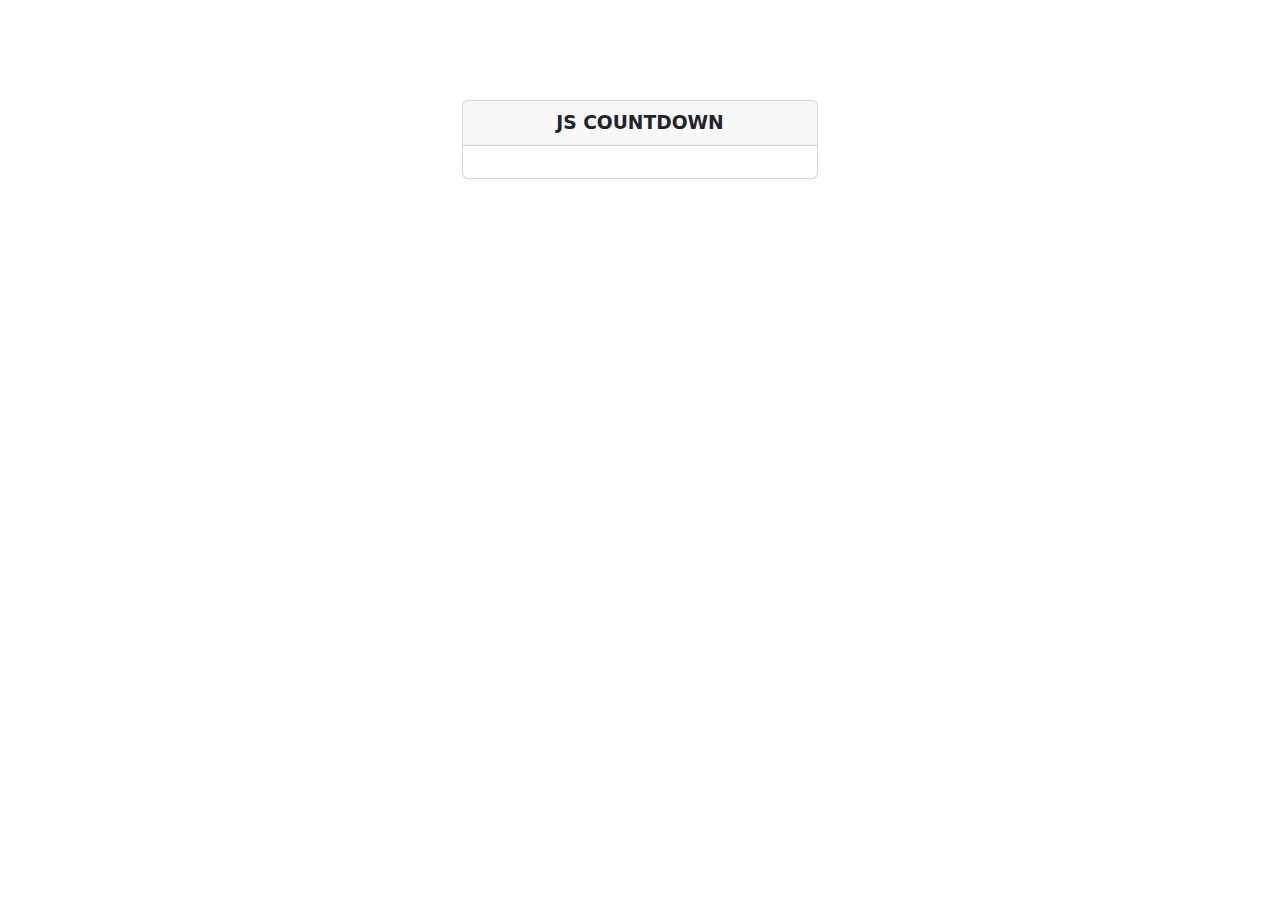
<file: JS_Practice/JS_COUNTDOWN/index.html>
<!doctype html>
<html lang="en">
  <head>
    <!-- Required meta tags -->
    <meta charset="utf-8">
    <meta name="viewport" content="width=device-width, initial-scale=1">

    <!-- Bootstrap CSS -->
    <link href="https://cdn.jsdelivr.net/npm/bootstrap@5.1.3/dist/css/bootstrap.min.css" rel="stylesheet" >

    <title>JS COUNTDOWN</title>
  </head>
  <body>
    
    <div class="container">
        <div class="row">
            <div class="col-md-4 mx-auto" style="margin-top: 100px; font-size: 14pt;">
                <div class="card">
                    <div class="card-header text-center fw-bolder">
                        JS COUNTDOWN
                    </div>
                    <div class="card-body text-center">

                    </div>
                </div>
            </div>
        </div>
    </div>


    <script src="app.js"></script>
  </body>
</html>
</file>
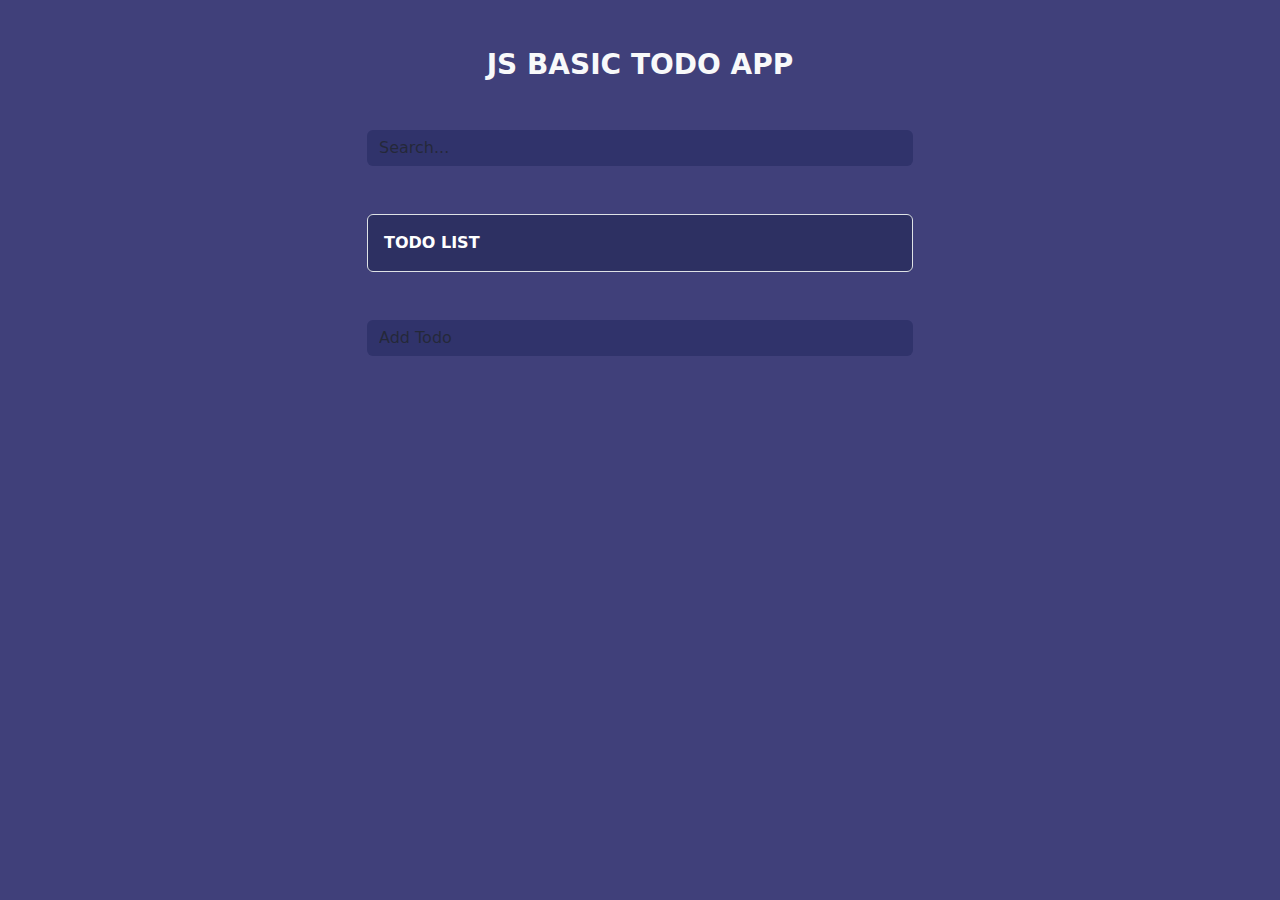
<file: JS_Practice/JS_TODO/index.html>
<!doctype html>
<html>
<head>
  <meta charset="UTF-8">
  <meta name="viewport" content="width=device-width, initial-scale=1.0">
  <link href="https://cdn.jsdelivr.net/npm/bootstrap@5.1.3/dist/css/bootstrap.min.css" rel="stylesheet">
  <link rel="stylesheet" href="https://cdnjs.cloudflare.com/ajax/libs/font-awesome/6.0.0/css/all.min.css">
  <link rel="stylesheet" href="style.css">
</head>
<body>

    <div class="container">
        <div class="row">
            <header class="col-md-6 offset-md-3 my-5">
                <h3 class="text-uppercase fw-bold text-center text-light mb-5">JS Basic TODO App</h3>
                <form action="" method="get" class="search-form">
                    <input type="search" name="field" class="form-control" placeholder="Search...">
                </form>
            </header>

            <div class="col-md-6 offset-md-3 mb-5">
                <ul class="list-group">
                    <li class="list-group-item d-flex justify-content-between align-items-start py-3 text-uppercase fw-bold">
                      Todo List
                    </li>
                </ul>
            </div>

            <footer class="col-md-6 offset-md-3 mb-3 d-block">
                <form action="" method="post" class="add-form">
                    <input type="text" name="field" class="form-control" placeholder="Add Todo">
                </form>
            </footer>

        </div>
    </div>

    <script src="app.js"></script>
</body>
</html>
</file>
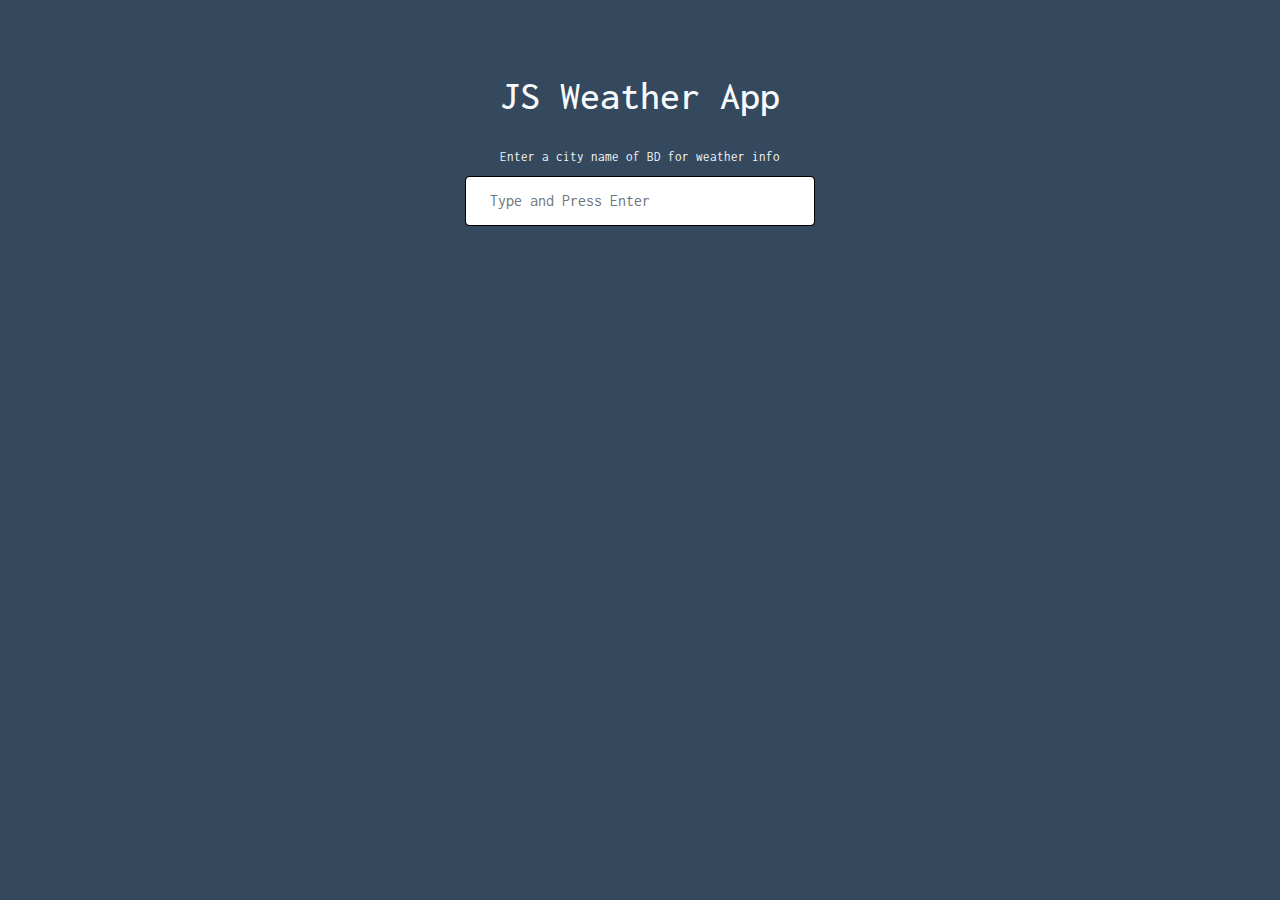
<file: JS_Practice/JS_weather_app/index.html>
<!doctype html>
<html lang="en">
  <head>
    <!-- Required meta tags -->
    <meta charset="utf-8">
    <meta name="viewport" content="width=device-width, initial-scale=1">
    <title>JS Weather App</title>
    <!-- Bootstrap CSS -->
    <link rel="stylesheet" href="https://stackpath.bootstrapcdn.com/bootstrap/4.3.1/css/bootstrap.min.css" >
    <link href="https://fonts.googleapis.com/css2?family=Inconsolata:wght@200;400;600&display=swap" rel="stylesheet">
    <link rel="stylesheet" href="style.css">

  </head>
  <body>

    <div class="container my-5 mx-auto">

      <div class="row">
        <div class="col-lg-4 offset-lg-4 col-md-6 offset-md-3">
          <h1 class="text-light text-center my-4">JS Weather App</h1>
  
          <form class="change-location my-4 text-center text-light" method="post" action="" >
            <label for="city" >Enter a city name of BD for weather info</label>
            <input type="text" name="city" class="form-control p-4" placeholder="Type and Press Enter">
          </form>
          
          <p class="text-warning load-status text-center"></p>
          
          <div class="card shadow-lg rounded weather-card d-none">

          </div>

        </div>
      </div>
      
    </div> 


    <script src="app.js"></script>

  </body>
</html>
</file>
<file: JS_Practice/JS_TODO/style.css>
body{
    background: rgba(64, 64, 122,1.0);
}

.list-group, .list-group-item {
    background: rgba(45, 48, 98, 1) !important;
    color: white;
}

.form-control, .form-control:focus{
    background: rgba(48, 51, 107, 1) !important;
    color: white !important;
    border: none;
}
</file>
<file: JS_Practice/JS_weather_app/style.css>
body{
    background: rgba(52, 73, 94,1.0);
    font-family: 'Inconsolata', monospace;
}

.form-control{
    border-color: black;
    box-shadow: 10px 10px 10px rgba(0, 0, 0, 0);
}

.form-control:focus{
    border-color: black;
    box-shadow: 10px 10px 10px rgba(0, 0, 0, 0);
}

form > label {
    font-size: 10pt;
}

.icon-div{
    display: flex;
    align-items: center;
    justify-content: center;
    margin-bottom: 5px;
    padding: 20px;
    background-color: aliceblue;
}

.icon{
    height: 100px;
    width: 100px;
    border-radius: 50%;
    border: none;
    background-color: white;
}

.day-status{
    font-size: 10pt;
}
</file>
